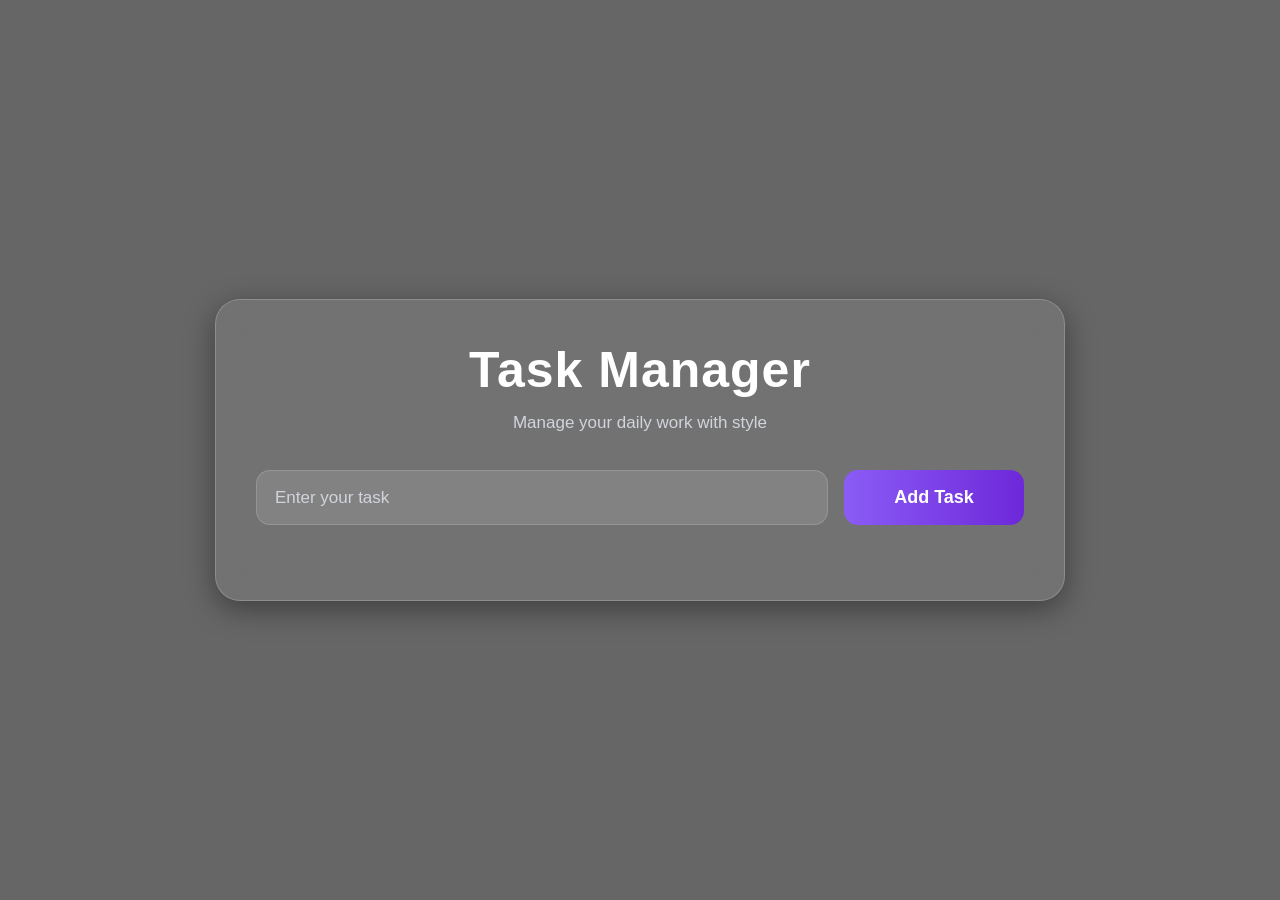
<file: To-do Web App/TodoWebApp.html>
<!DOCTYPE html>
<html lang="en">

<head>
    <meta charset="UTF-8">
    <meta name="viewport" content="width=device-width, initial-scale=1.0">
    <title>Glass Task Manager</title>

    <link href="https://cdn.jsdelivr.net/npm/bootstrap@5.0.2/dist/css/bootstrap.min.css" rel="stylesheet">

    <link rel="stylesheet"
        href="https://cdnjs.cloudflare.com/ajax/libs/font-awesome/4.7.0/css/font-awesome.min.css">

    <link rel="stylesheet" href="TodoWebApp.css">
</head>

<body>

    <div class="task-container">

        <div class="task-heading">
            <h1>Task Manager</h1>
            <p>Manage your daily work with style</p>
        </div>

        <div class="row g-3">

            <div class="col-md-9">
                <input type="text" id="taskInput" class="task-input" placeholder="Enter your task">
            </div>

            <div class="col-md-3">
                <button class="add-btn" onclick="addTask()">
                    Add Task
                </button>
            </div>

        </div>

        <div class="task-list" id="taskList"></div>

    </div>

    <script src="TodoWebApp.js"></script>

</body>

</html>
</file>
<file: To-do Web App/TodoWebApp.css>
* {
            margin: 0;
            padding: 0;
            box-sizing: border-box;
            font-family: Arial, Helvetica, sans-serif;
        }

        body {
            min-height: 100vh;
            background: linear-gradient(rgba(0, 0, 0, 0.6), rgba(0, 0, 0, 0.6)),
                url('https://images.unsplash.com/photo-1516321318423-f06f85e504b3?q=80&w=1600&auto=format&fit=crop');
            background-size: cover;
            background-position: center;
            display: flex;
            justify-content: center;
            align-items: center;
            padding: 40px 15px;
        }

        .task-container {
            width: 100%;
            max-width: 850px;
            background: rgba(255, 255, 255, 0.08);
            backdrop-filter: blur(15px);
            border: 1px solid rgba(255, 255, 255, 0.2);
            border-radius: 25px;
            padding: 40px;
            box-shadow: 0px 8px 30px rgba(0, 0, 0, 0.4);
        }

        .task-heading {
            text-align: center;
            margin-bottom: 35px;
        }

        .task-heading h1 {
            font-size: 50px;
            color: white;
            font-weight: bold;
            letter-spacing: 1px;
        }

        .task-heading p {
            color: #d1d5db;
            margin-top: 10px;
            font-size: 17px;
        }

        .task-input {
            width: 100%;
            height: 55px;
            border: none;
            outline: none;
            border-radius: 14px;
            padding-left: 18px;
            font-size: 17px;
            background: rgba(255, 255, 255, 0.12);
            color: white;
            border: 1px solid rgba(255, 255, 255, 0.15);
        }

        .task-input::placeholder {
            color: #d1d5db;
        }

        .add-btn {
            width: 100%;
            height: 55px;
            border: none;
            border-radius: 14px;
            background: linear-gradient(to right, #8b5cf6, #6d28d9);
            color: white;
            font-size: 18px;
            font-weight: bold;
            transition: 0.3s;
        }

        .add-btn:hover {
            transform: scale(1.03);
        }

        .task-list {
            margin-top: 35px;
        }

        .task-item {
            background: rgba(255, 255, 255, 0.09);
            border: 1px solid rgba(255, 255, 255, 0.12);
            border-radius: 18px;
            padding: 20px;
            margin-bottom: 18px;
            display: flex;
            justify-content: space-between;
            align-items: center;
            flex-wrap: wrap;
            transition: 0.3s;
        }

        .task-item:hover {
            transform: translateY(-3px);
        }

        .task-text {
            color: white;
            font-size: 18px;
            margin: 0;
            word-break: break-word;
        }

        .completed {
            text-decoration: line-through;
            opacity: 0.5;
        }

        .task-buttons button {
            border: none;
            width: 45px;
            height: 45px;
            border-radius: 12px;
            color: white;
            margin-left: 10px;
            transition: 0.3s;
        }

        .complete-btn {
            background: linear-gradient(to right, #22c55e, #16a34a);
        }

        .delete-btn {
            background: linear-gradient(to right, #ef4444, #dc2626);
        }

        .task-buttons button:hover {
            transform: scale(1.08);
        }

        @media(max-width:768px) {

            .task-container {
                padding: 30px 20px;
            }

            .task-heading h1 {
                font-size: 38px;
            }

            .task-item {
                flex-direction: column;
                align-items: flex-start;
                gap: 15px;
            }

            .task-buttons button {
                margin-left: 0;
                margin-right: 10px;
            }
        }
</file>
